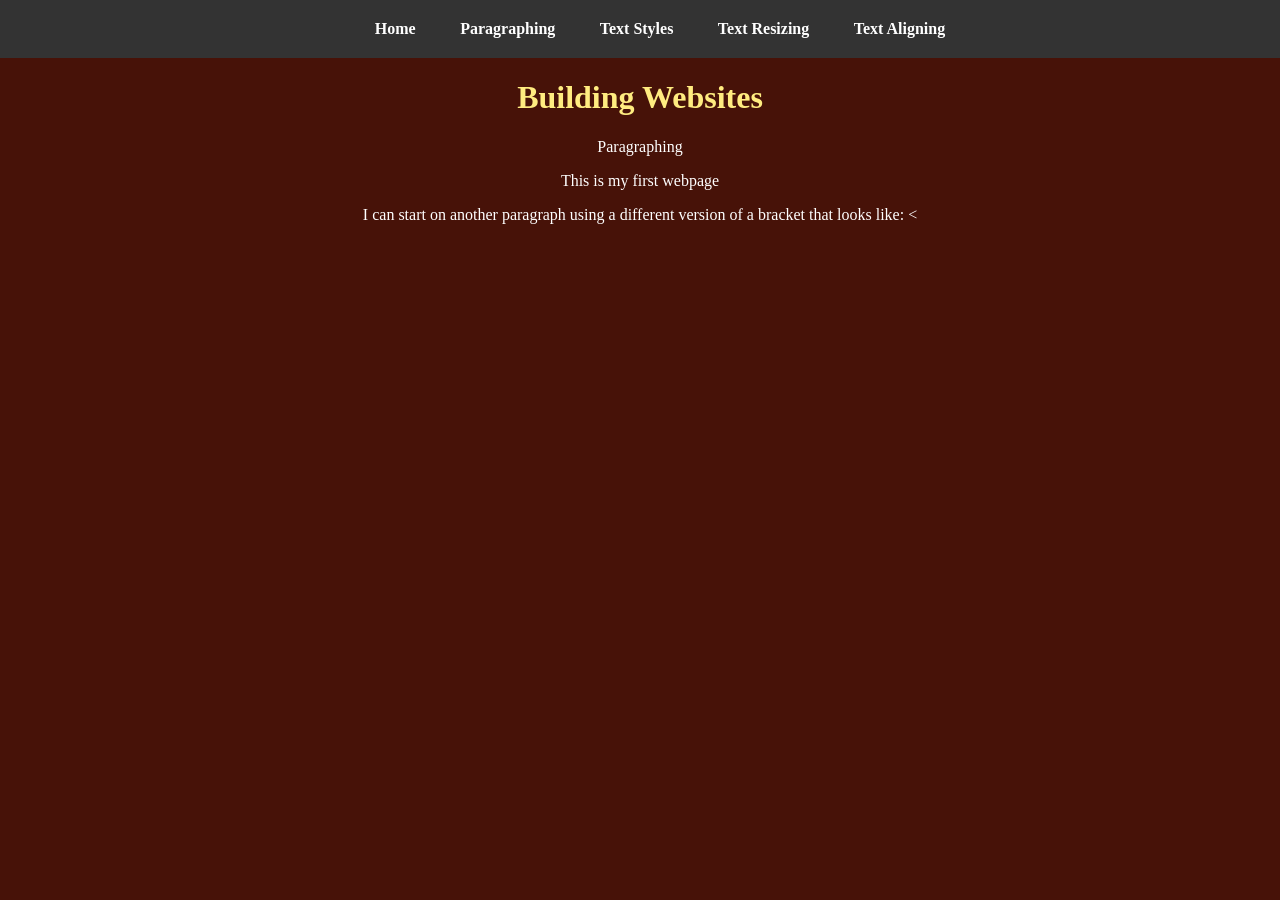
<file: projects/html1/home.html>
<!DOCTYPE html>
<html>
<head>
	<meta charset="utf-8">
	<link rel="icon" type="image/x-icon" href="../../Media/favicon.png">
	<meta name="viewport" content="width=device-width, initial-scale=1.0">
	<title>My First Webpage</title>
	<link rel="stylesheet" href="html1.css">
</head>
<body>
	<nav>
		<a href="https://tinyurl.com/2m2dvj96">Home</a>
		<a href="https://herrichiver.github.io/Herrisites/projects/html1/home">Paragraphing</a>
		<a href="https://herrichiver.github.io/Herrisites/projects/html1/pagetwo">Text Styles</a>
		<a href="https://herrichiver.github.io/Herrisites/projects/html1/pagethree">Text Resizing</a>
		<a href="https://herrichiver.github.io/Herrisites/projects/html1/pagefour">Text Aligning</a>
		</nav>	
	<h1>Building Websites</h1>
	<p>Paragraphing</p>
	<p>This is my first webpage</p>
	<p>I can start on another paragraph using a different version of a bracket that looks like: <</p>
</body>
</html>
</file>
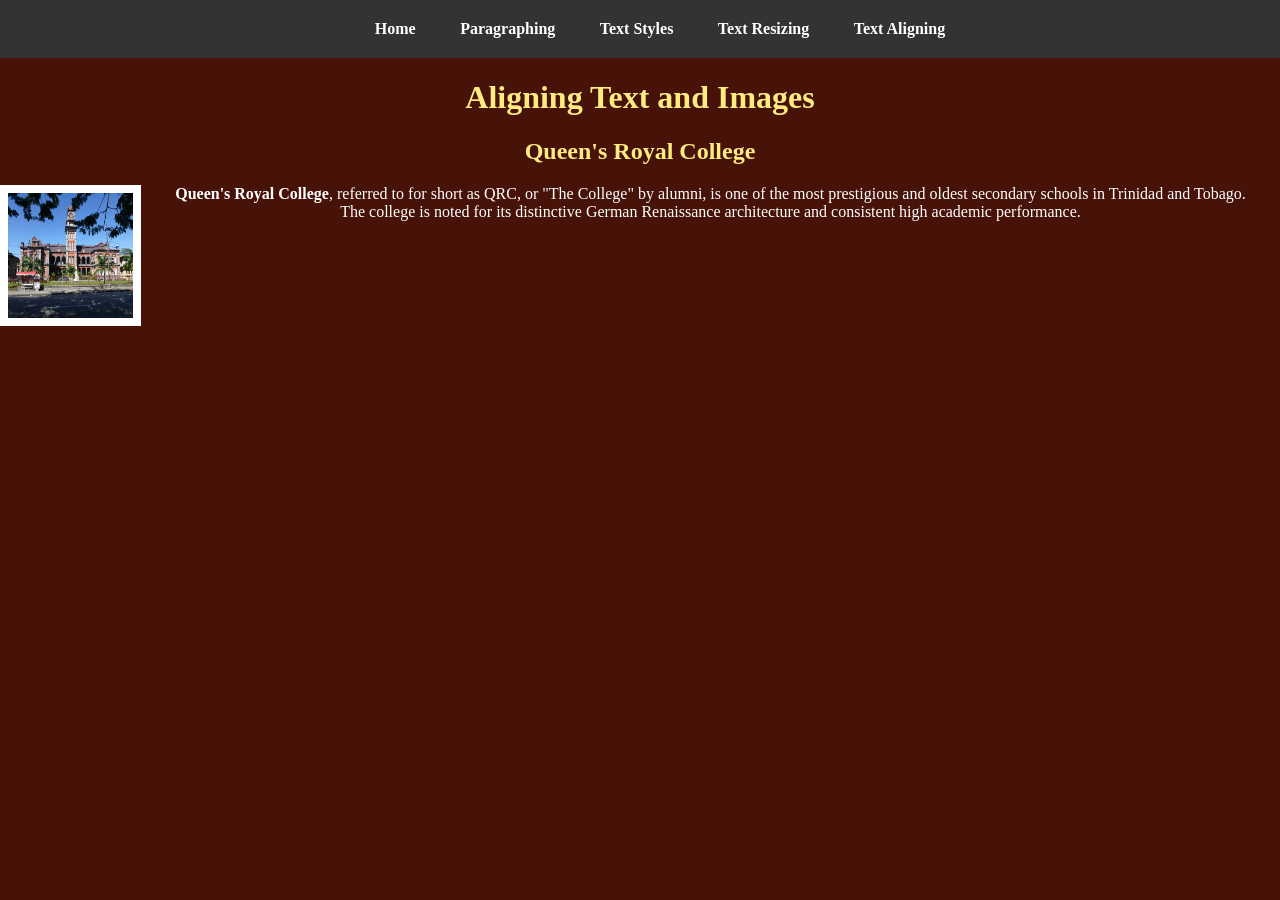
<file: projects/html1/pagefour.html>
<!DOCTYPE html>
<html>
<head>
	<meta charset="utf-8">
	<link rel="icon" type="image/x-icon" href="../../Media/favicon.png">
	<meta name="viewport" content="width=device-width, initial-scale=1.0">
	<title>My First Webpage</title>
	<link rel="stylesheet" href="html1.css">
</head>

<body>
	<nav>
		<a href="https://tinyurl.com/2m2dvj96">Home</a>
		<a href="https://herrichiver.github.io/Herrisites/projects/html1/home">Paragraphing</a>
		<a href="https://herrichiver.github.io/Herrisites/projects/html1/pagetwo">Text Styles</a>
		<a href="https://herrichiver.github.io/Herrisites/projects/html1/pagethree">Text Resizing</a>
		<a href="https://herrichiver.github.io/Herrisites/projects/html1/pagefour">Text Aligning</a>
		</nav>
	<h1>Aligning Text and Images</h1>
	<h2>Queen's Royal College</h2>
	<p>
		<img src = "../../Media/qrc.jpg" width = "125" height = "125" align = left border = 8>
		<b>Queen's Royal College</b>, referred to for short as QRC, or "The College" by alumni, is one of the most prestigious and oldest secondary schools in Trinidad and Tobago.
		<br>The college is noted for its distinctive German Renaissance architecture and consistent high academic performance.</p>
</body>
</html>
</file>
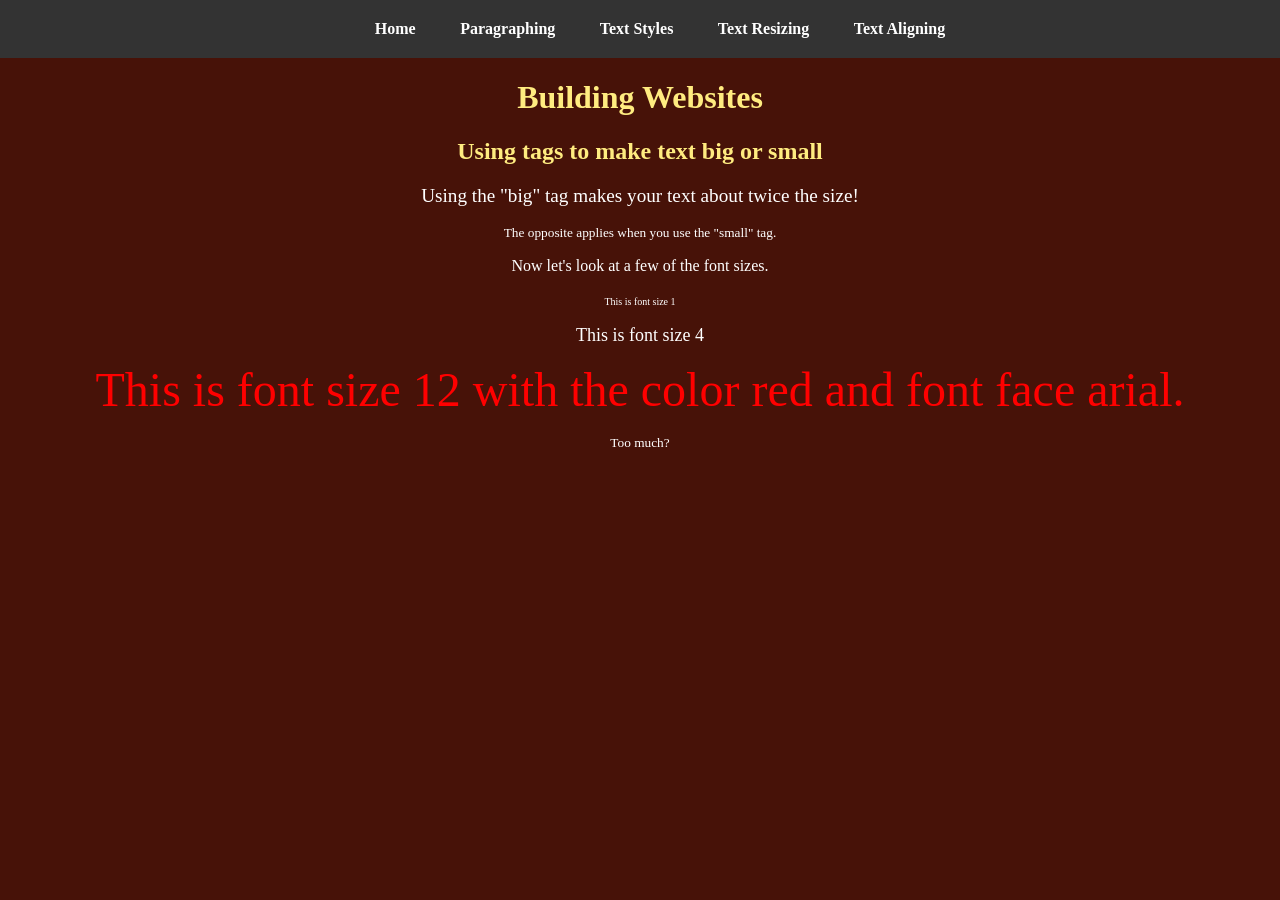
<file: projects/html1/pagethree.html>
<!DOCTYPE html>
<html>
<head>
	<meta charset="utf-8">
	<link rel="icon" type="image/x-icon" href="../../Media/favicon.png">
	<meta name="viewport" content="width=device-width, initial-scale=1.0">
	<title>My First Webpage</title>
	<link rel="stylesheet" href="html1.css">
</head>

<body>
	<nav>
		<a href="https://tinyurl.com/2m2dvj96">Home</a>
		<a href="https://herrichiver.github.io/Herrisites/projects/html1/home">Paragraphing</a>
		<a href="https://herrichiver.github.io/Herrisites/projects/html1/pagetwo">Text Styles</a>
		<a href="https://herrichiver.github.io/Herrisites/projects/html1/pagethree">Text Resizing</a>
		<a href="https://herrichiver.github.io/Herrisites/projects/html1/pagefour">Text Aligning</a>
		</nav>
	<h1>Building Websites</h1>
	<h2>Using tags to make text big or small</h2>
		<p><big>Using the "big" tag makes your text about twice the size!</big></p>
		<p><small>The opposite applies when you use the "small" tag.</small></p>
		<p>Now let's look at a few of the font sizes.</p>
		<p><font size=1>This is font size 1</font></p>
		<p><font size=4>This is font size 4</font></p>
		<p><font size=12 color=red face arial.>This is font size 12 with the color red and font face arial.</font></p>
		<p><small>Too much?</small></p>
</body>
</html>
</file>
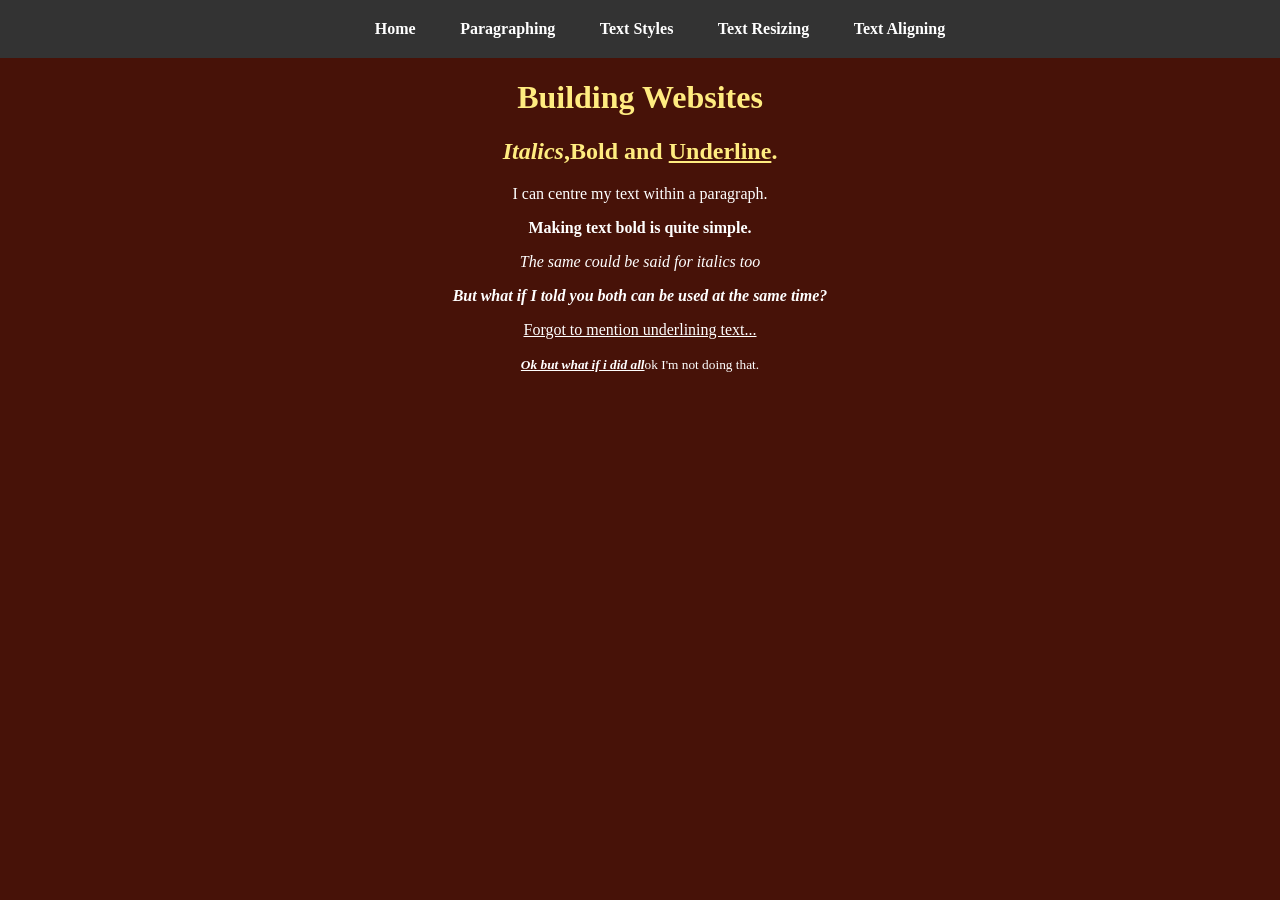
<file: projects/html1/pagetwo.html>
<!DOCTYPE html>
<html>
<head>
	<meta charset="utf-8">
	<link rel="icon" type="image/x-icon" href="../../Media/favicon.png">
	<meta name="viewport" content="width=device-width, initial-scale=1.0">
	<title>My First Webpage</title>
	<link rel="stylesheet" href="html1.css">
</head>

<body>
	<nav>
		<a href="https://tinyurl.com/2m2dvj96">Home</a>
		<a href="https://herrichiver.github.io/Herrisites/projects/html1/home">Paragraphing</a>
		<a href="https://herrichiver.github.io/Herrisites/projects/html1/pagetwo">Text Styles</a>
		<a href="https://herrichiver.github.io/Herrisites/projects/html1/pagethree">Text Resizing</a>
		<a href="https://herrichiver.github.io/Herrisites/projects/html1/pagefour">Text Aligning</a>
		</nav>
	<h1>Building Websites</h1>
	<h2><i>Italics</i>,<b>Bold</b> and <u>Underline</u>.</h2>
		<p>I can centre my text within a paragraph.</p>
		<p><b>Making text bold is quite simple.</b></p>
		<p><i>The same could be said for italics too</i></p>
		<p><b><i>But what if I told you both can be used at the same time?</i></b></p>
		<p><u>Forgot to mention underlining text...</u></p>
		<p><small><b><i><u>Ok but what if i did all</u></i></b>ok I'm not doing that.</small></p>
</body>
</html>
</file>
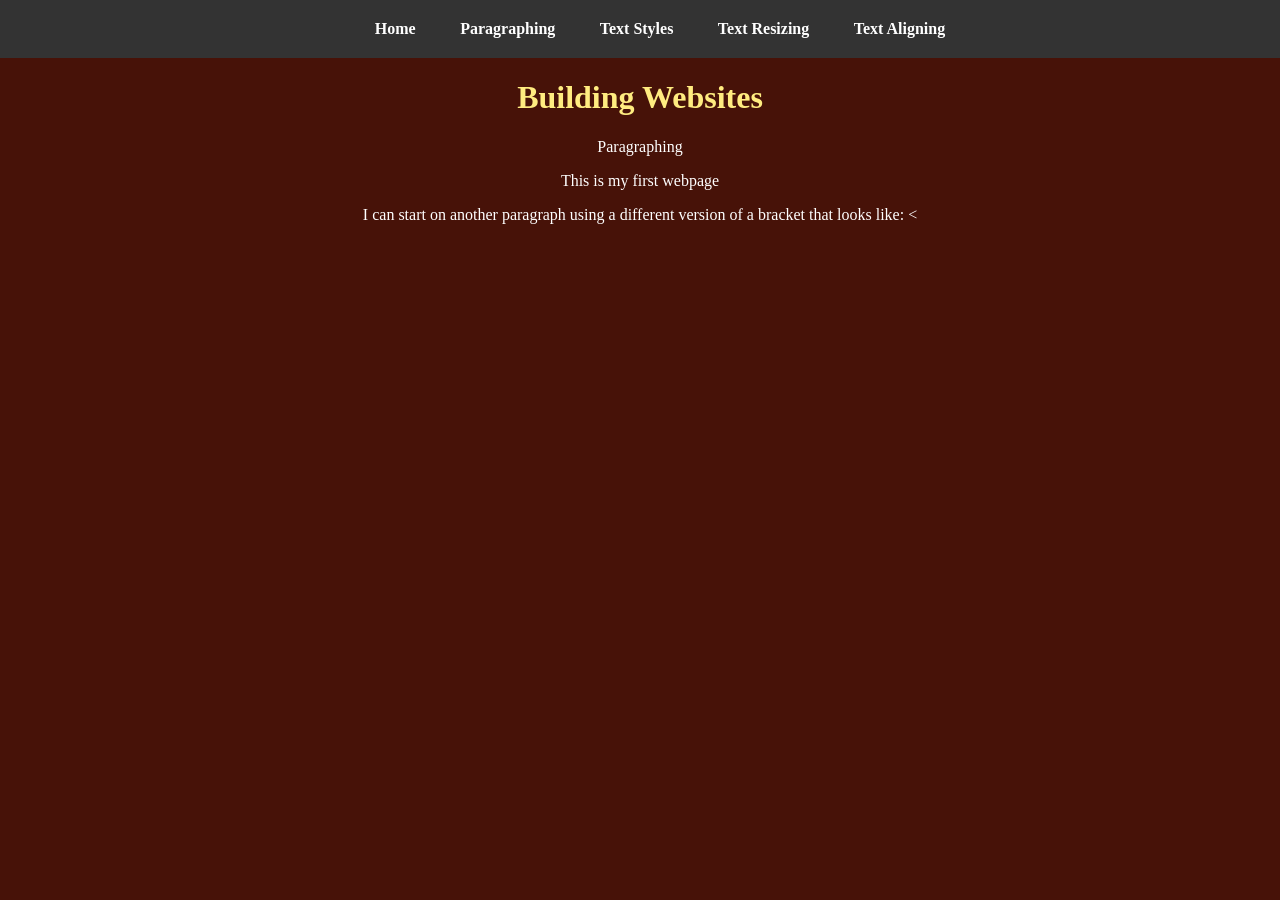
<file: School Projects/HTML_Assignment_1/home.html>
<!DOCTYPE html>
<html>
<head>
	<meta charset="utf-8">
	<link rel="icon" type="image/x-icon" href="../../Media/favicon.png">
	<meta name="viewport" content="width=device-width, initial-scale=1.0">
	<title>My First Webpage</title>
	<link rel="stylesheet" href="html1.css">
</head>
<body>
	<nav>
		<a href="../../index.html">Home</a>
		<a href="home.html">Paragraphing</a>
		<a href="pagetwo.html">Text Styles</a>
		<a href="pagethree.html">Text Resizing</a>
		<a href="pagefour.html">Text Aligning</a>
		</nav>	
	<h1>Building Websites</h1>
	<p>Paragraphing</p>
	<p>This is my first webpage</p>
	<p>I can start on another paragraph using a different version of a bracket that looks like: <</p>
</body>
</html>
</file>
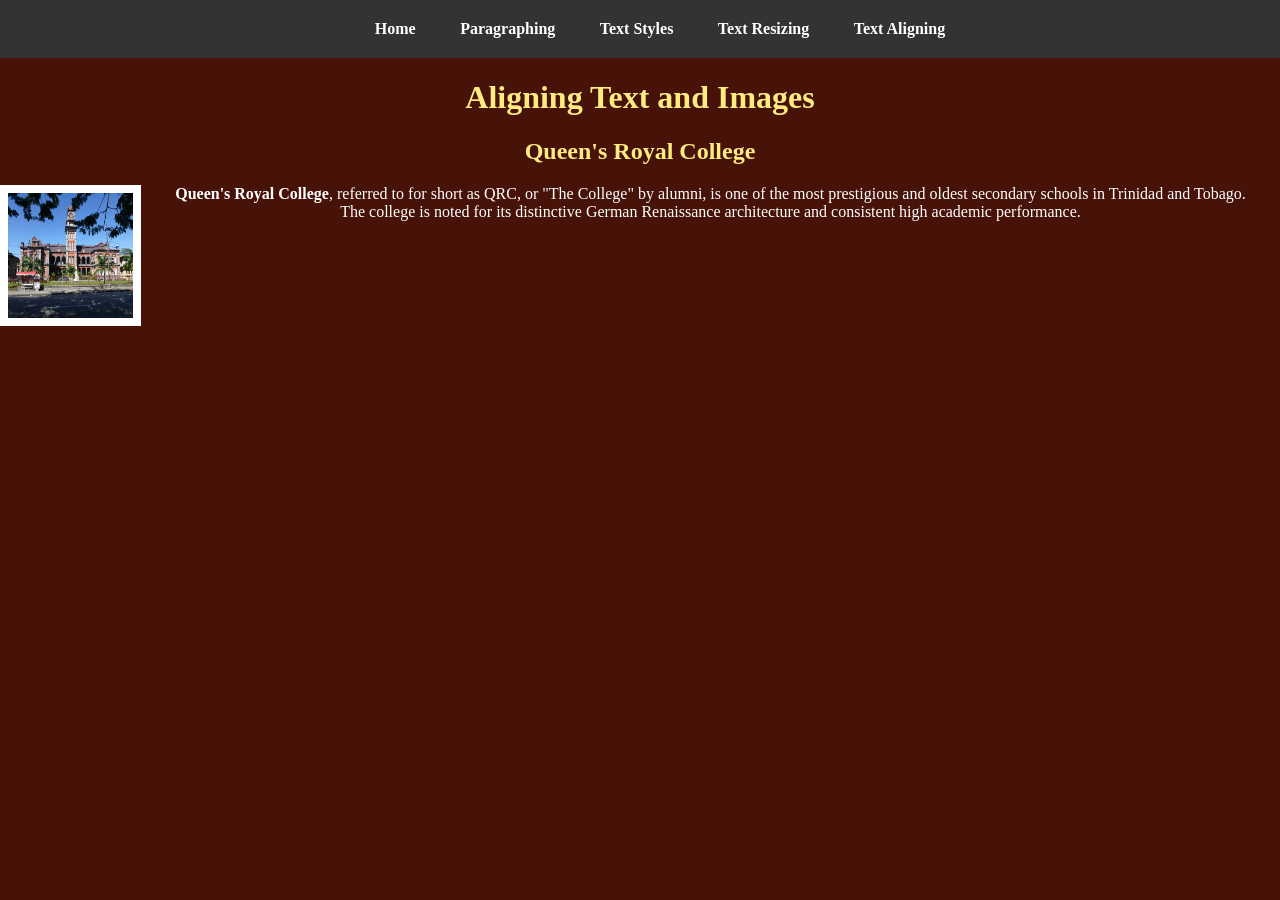
<file: School Projects/HTML_Assignment_1/pagefour.html>
<!DOCTYPE html>
<html>
<head>
	<meta charset="utf-8">
	<link rel="icon" type="image/x-icon" href="../../Media/favicon.png">
	<meta name="viewport" content="width=device-width, initial-scale=1.0">
	<title>My First Webpage</title>
	<link rel="stylesheet" href="html1.css">
</head>

<body>
	<nav>
		<a href="../../index.html">Home</a>
		<a href="home.html">Paragraphing</a>
		<a href="pagetwo.html">Text Styles</a>
		<a href="pagethree.html">Text Resizing</a>
		<a href="pagefour.html">Text Aligning</a>
		</nav>
	<h1>Aligning Text and Images</h1>
	<h2>Queen's Royal College</h2>
	<p>
		<img src = "../../Media/qrc.jpg" width = "125" height = "125" align = left border = 8>
		<b>Queen's Royal College</b>, referred to for short as QRC, or "The College" by alumni, is one of the most prestigious and oldest secondary schools in Trinidad and Tobago.
		<br>The college is noted for its distinctive German Renaissance architecture and consistent high academic performance.</p>
</body>
</html>
</file>
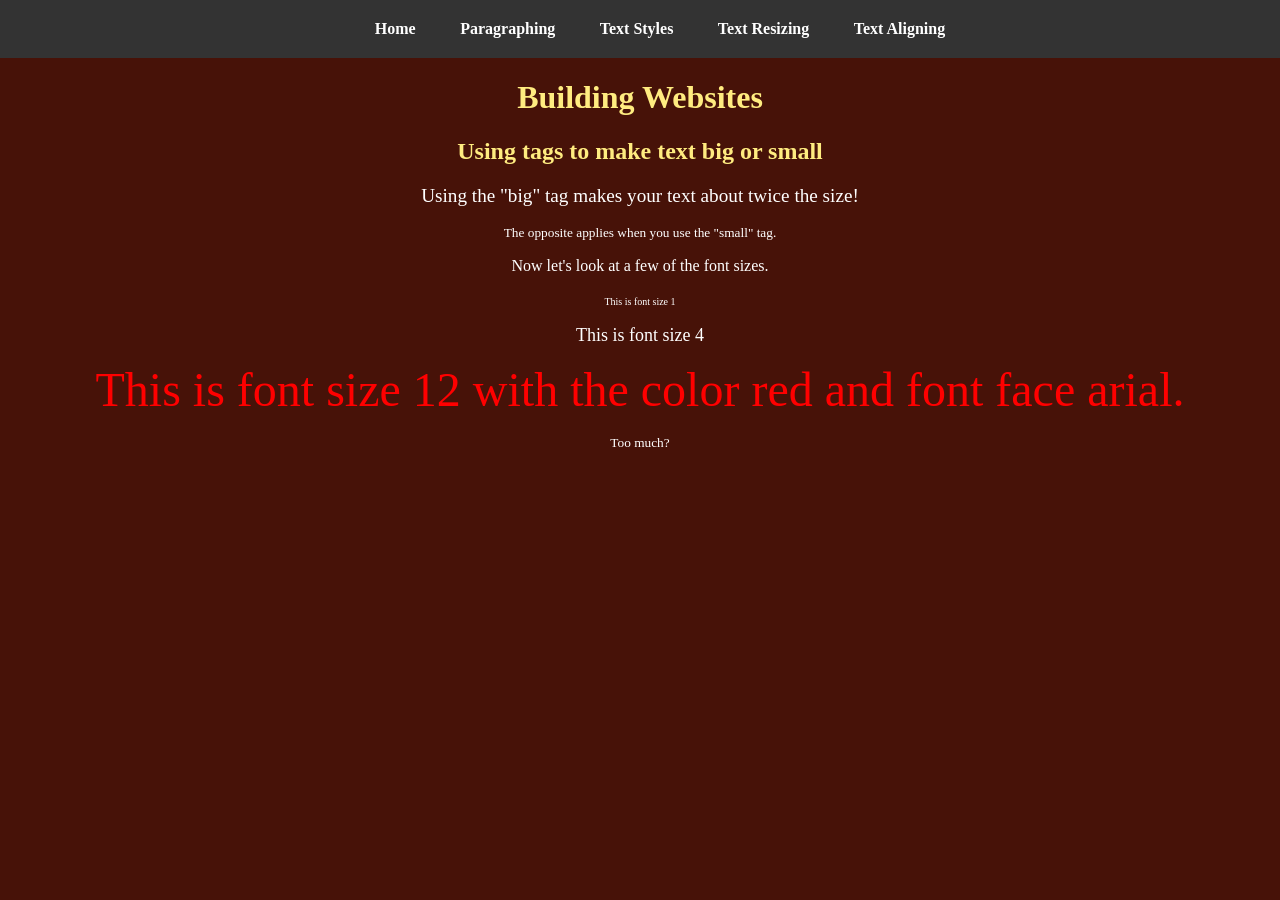
<file: School Projects/HTML_Assignment_1/pagethree.html>
<!DOCTYPE html>
<html>
<head>
	<meta charset="utf-8">
	<link rel="icon" type="image/x-icon" href="../../Media/favicon.png">
	<meta name="viewport" content="width=device-width, initial-scale=1.0">
	<title>My First Webpage</title>
	<link rel="stylesheet" href="html1.css">
</head>

<body>
	<nav>
		<a href="../../index.html">Home</a>
		<a href="home.html">Paragraphing</a>
		<a href="pagetwo.html">Text Styles</a>
		<a href="pagethree.html">Text Resizing</a>
		<a href="pagefour.html">Text Aligning</a>
		</nav>
	<h1>Building Websites</h1>
	<h2>Using tags to make text big or small</h2>
		<p><big>Using the "big" tag makes your text about twice the size!</big></p>
		<p><small>The opposite applies when you use the "small" tag.</small></p>
		<p>Now let's look at a few of the font sizes.</p>
		<p><font size=1>This is font size 1</font></p>
		<p><font size=4>This is font size 4</font></p>
		<p><font size=12 color=red face arial.>This is font size 12 with the color red and font face arial.</font></p>
		<p><small>Too much?</small></p>
</body>
</html>
</file>
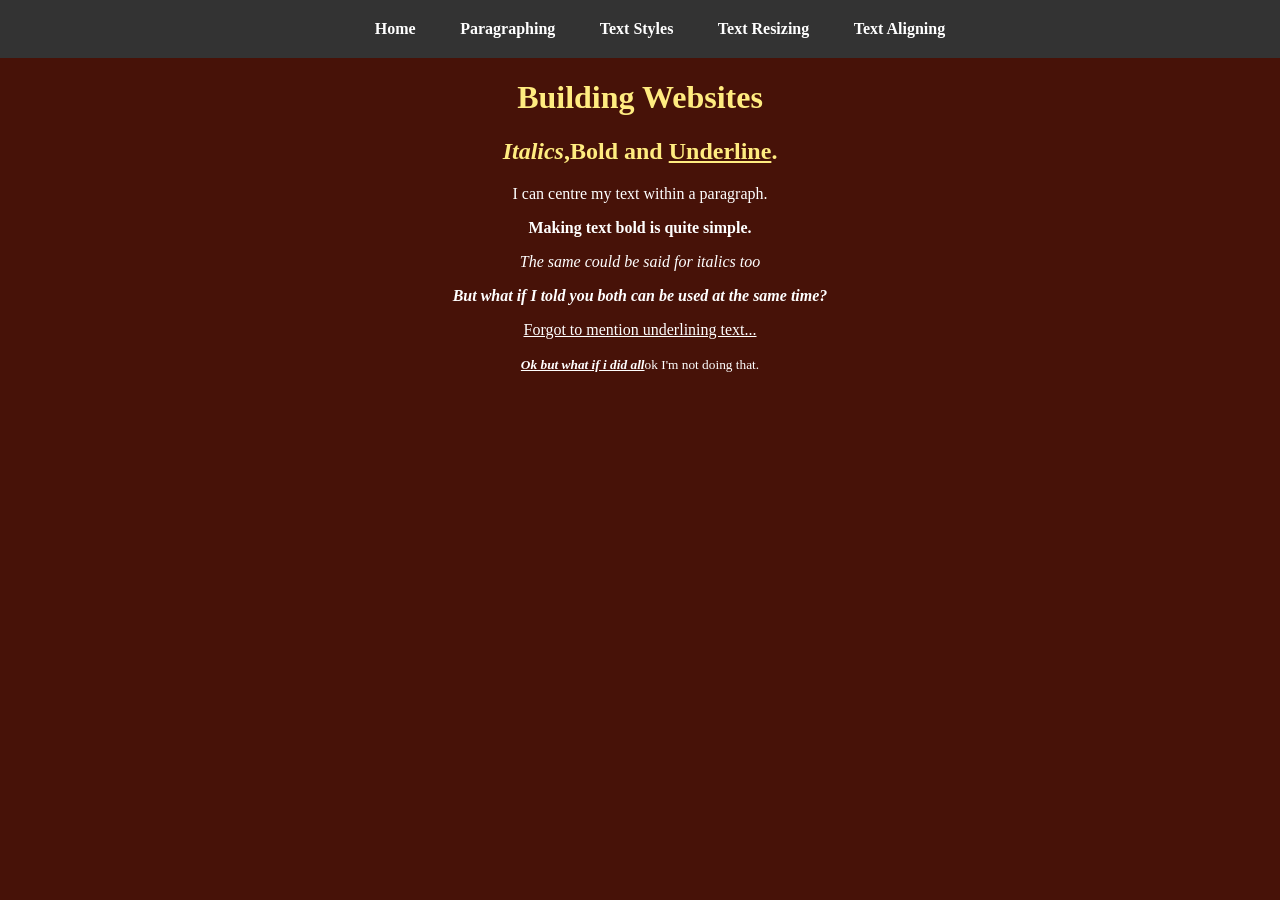
<file: School Projects/HTML_Assignment_1/pagetwo.html>
<!DOCTYPE html>
<html>
<head>
	<meta charset="utf-8">
	<link rel="icon" type="image/x-icon" href="../../Media/favicon.png">
	<meta name="viewport" content="width=device-width, initial-scale=1.0">
	<title>My First Webpage</title>
	<link rel="stylesheet" href="html1.css">
</head>

<body>
	<nav>
		<a href="../../index.html">Home</a>
		<a href="home.html">Paragraphing</a>
		<a href="pagetwo.html">Text Styles</a>
		<a href="pagethree.html">Text Resizing</a>
		<a href="pagefour.html">Text Aligning</a>
		</nav>
	<h1>Building Websites</h1>
	<h2><i>Italics</i>,<b>Bold</b> and <u>Underline</u>.</h2>
		<p>I can centre my text within a paragraph.</p>
		<p><b>Making text bold is quite simple.</b></p>
		<p><i>The same could be said for italics too</i></p>
		<p><b><i>But what if I told you both can be used at the same time?</i></b></p>
		<p><u>Forgot to mention underlining text...</u></p>
		<p><small><b><i><u>Ok but what if i did all</u></i></b>ok I'm not doing that.</small></p>
</body>
</html>
</file>
<file: projects/html1/html1.css>
h1,h2,h3,h4,h5,h6,header {
    text-align: center;
    font-family: times;
    font-weight: bold;
    color: rgb(255, 236, 128)
  }
  
  body {
    text-align: center;
    margin: 0;
    font-family: "Lato", sans-serif;
    background-color: rgb(71, 18, 8);
  }
  
  p {
    font-family: times;
    color: white;
  }
  
  a {
      color: rgb(219, 74, 16);
  }
  nav{
            font-weight: bold;
          background-color: #333;
          padding:20px;
          text-align:center;
          width:100%;
          position:sticky;
          top: 0px;}
          nav a{
            font-family: 'Times New Roman', Times, serif;
          color:white;
          text-align:center;
          padding: 20px 20px;
          text-decoration: none;
          text-text-decoration: none;
          }
          nav a:hover{
          background-color:#0047ab;}
  .active {
    background-color: #0047ab;
  }
</file>
<file: School Projects/HTML_Assignment_1/html1.css>
h1,h2,h3,h4,h5,h6,header {
    text-align: center;
    font-family: times;
    font-weight: bold;
    color: rgb(255, 236, 128)
  }
  
  body {
    text-align: center;
    margin: 0;
    font-family: "Lato", sans-serif;
    background-color: rgb(71, 18, 8);
  }
  
  p {
    font-family: times;
    color: white;
  }
  
  a {
      color: rgb(219, 74, 16);
  }
  nav{
            font-weight: bold;
          background-color: #333;
          padding:20px;
          text-align:center;
          width:100%;
          position:sticky;
          top: 0px;}
          nav a{
            font-family: 'Times New Roman', Times, serif;
          color:white;
          text-align:center;
          padding: 20px 20px;
          text-decoration: none;
          text-text-decoration: none;
          }
          nav a:hover{
          background-color:#0047ab;}
  .active {
    background-color: #0047ab;
  }
</file>
